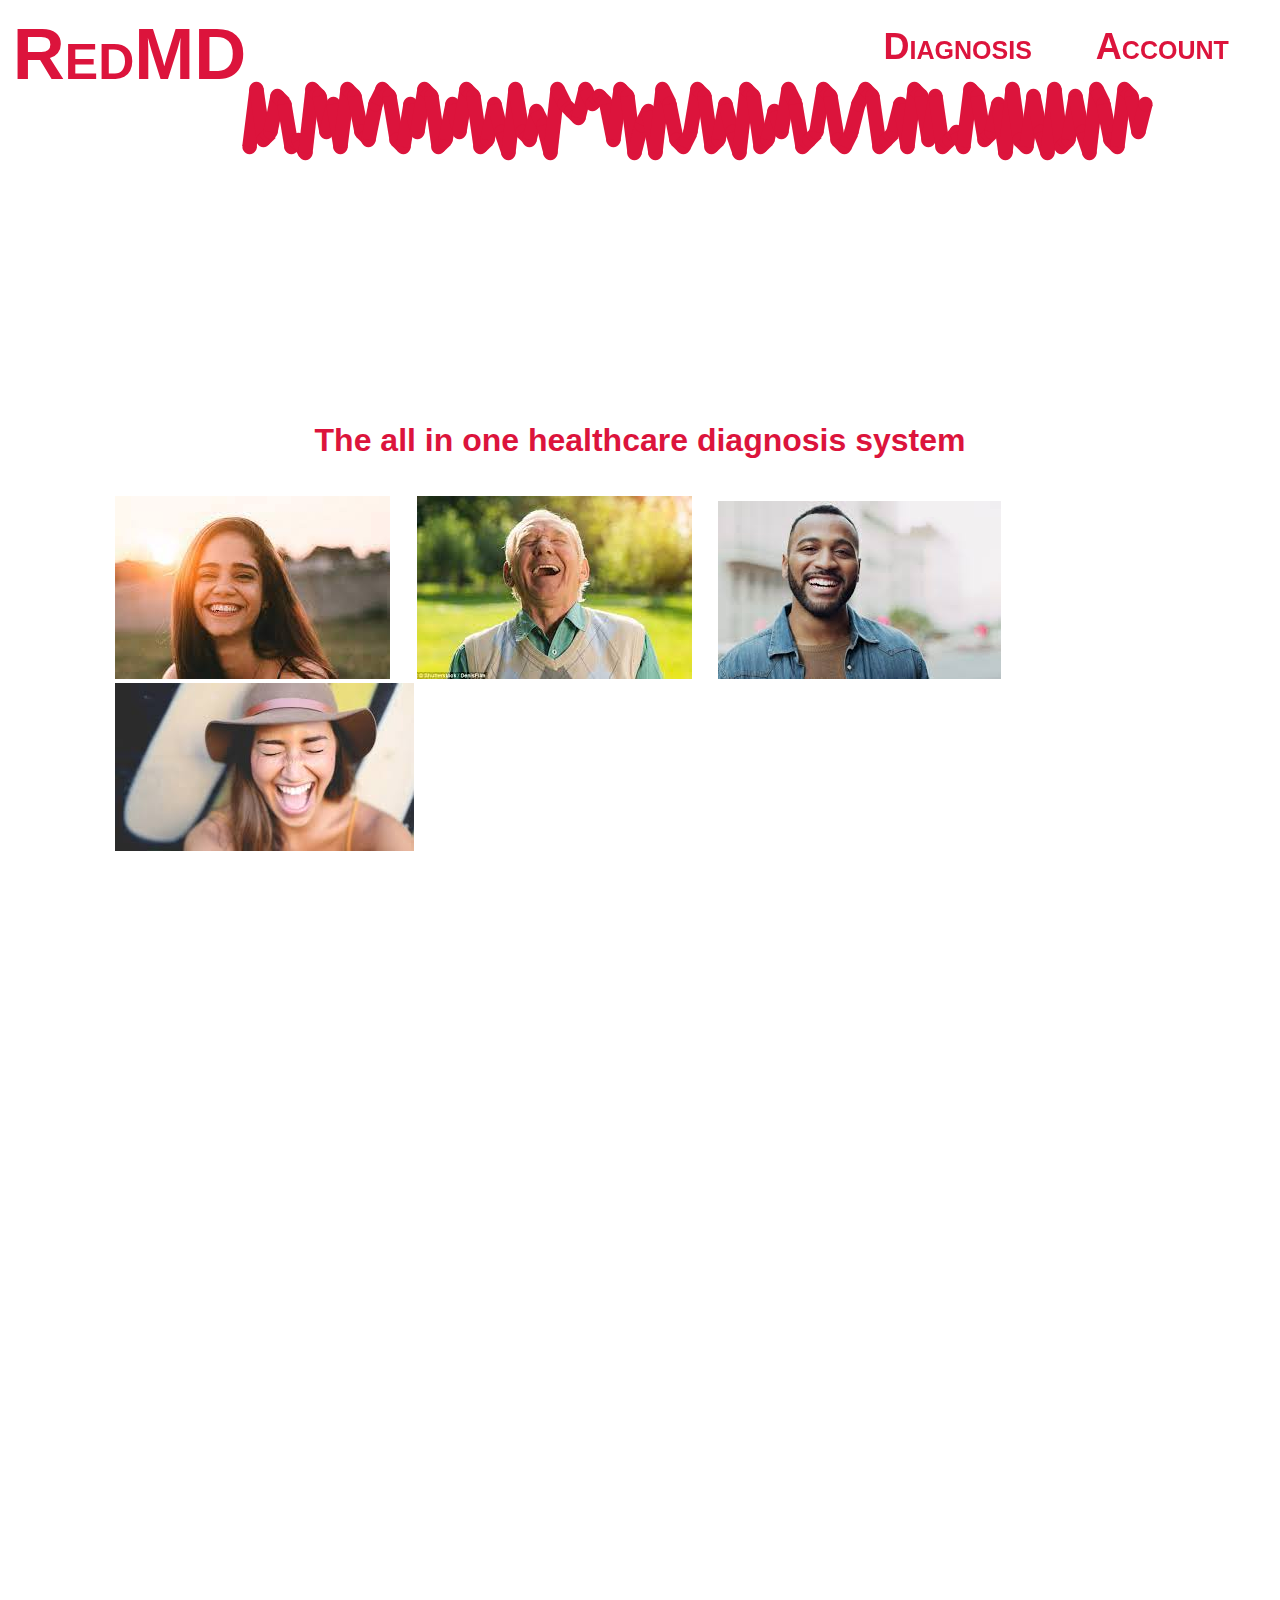
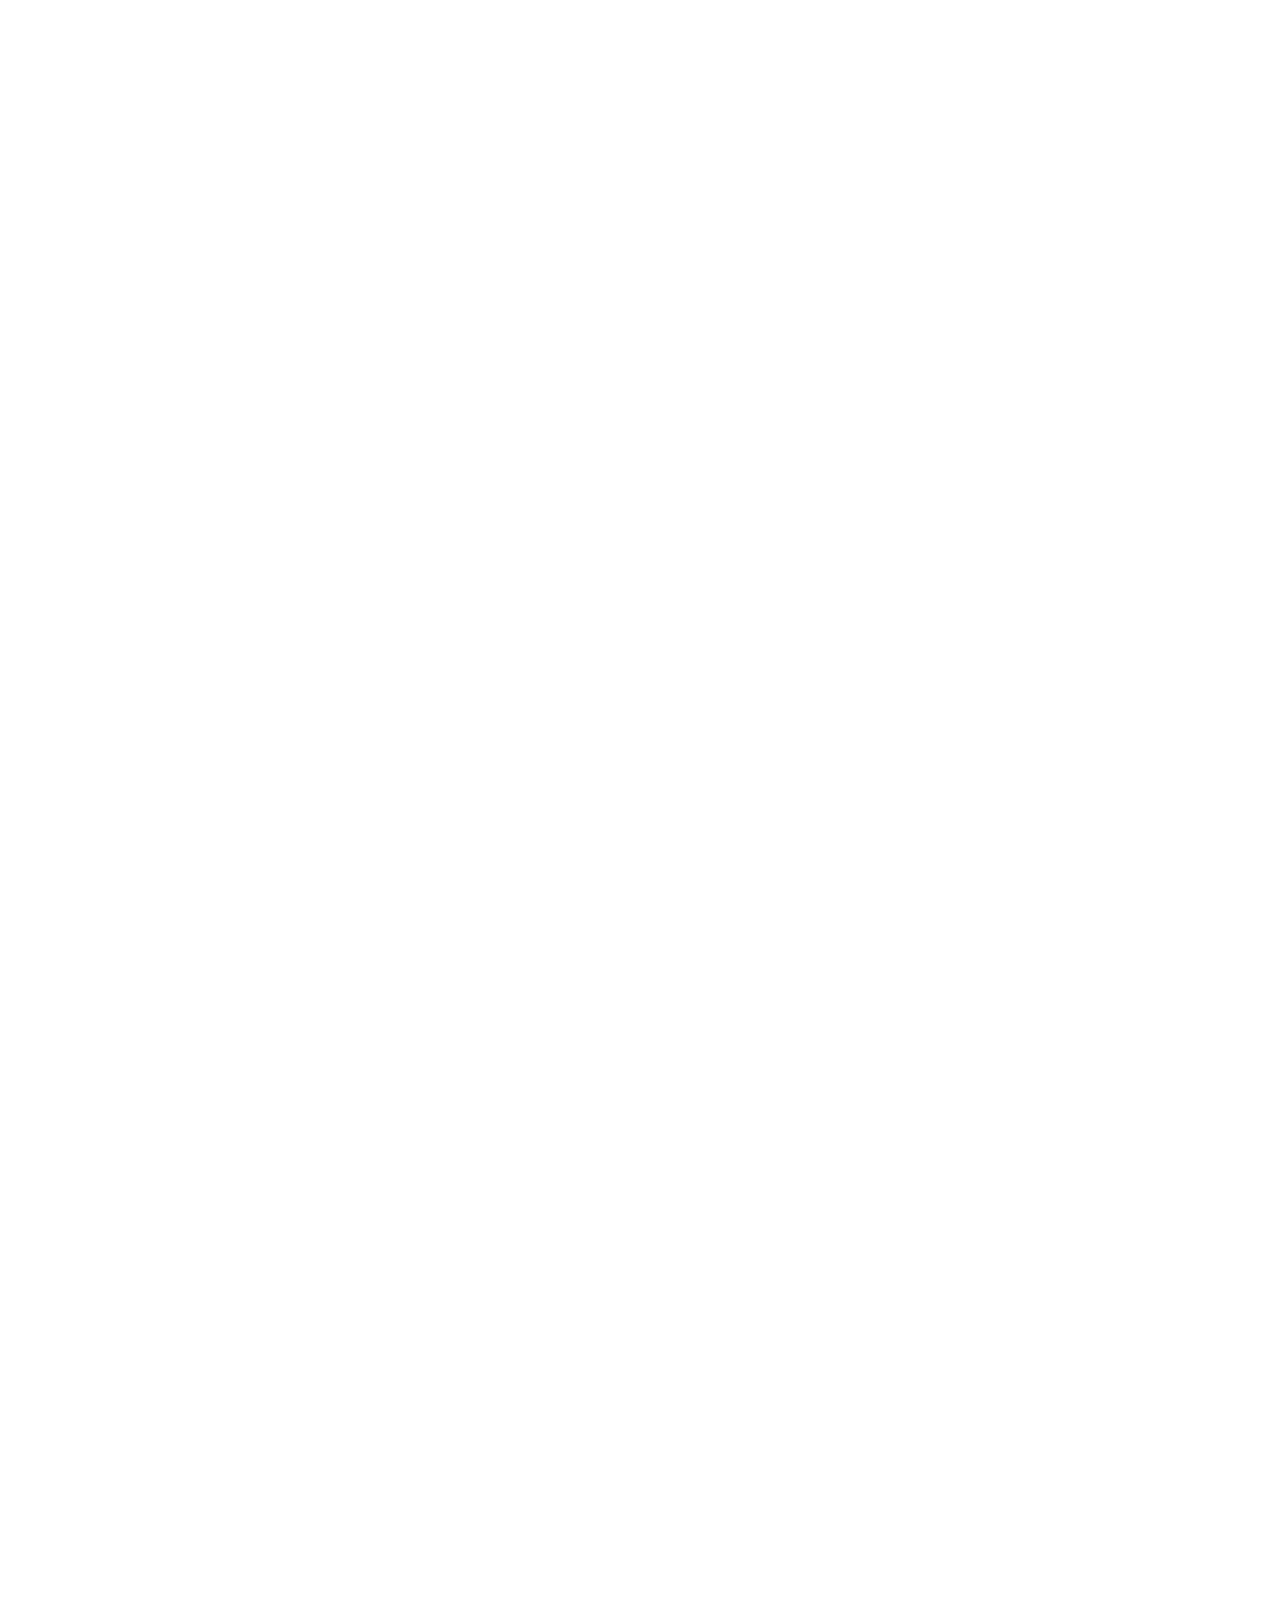
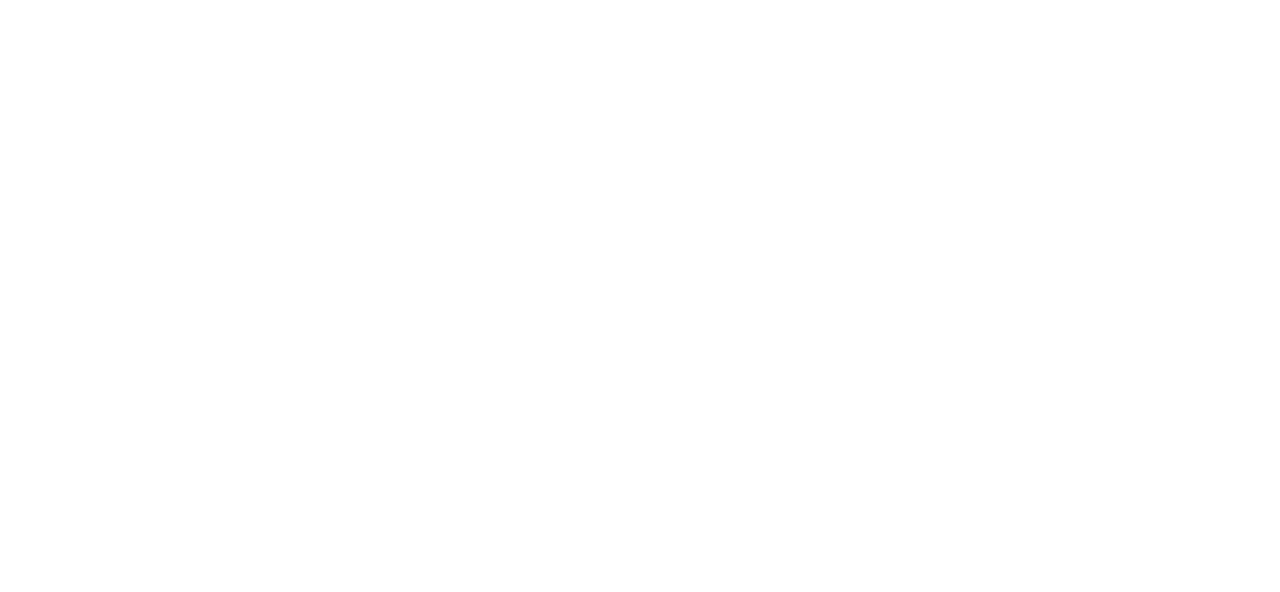
<file: index.html>
<!DOCTYPE html>
<html>

<head>
  <style>
    @import url("https://fonts.googleapis.com/css2?family=Open+Sans:wght@400;800&display=swap");
    @import url("https://fonts.googleapis.com/css2?family=Linefont&display=swap");
  </style>
  <link rel="stylesheet" href="global.css" />
  <script src="diagnosis.js"></script>
  <script defer src="heartbeat.js"></script>
  <script defer src="slide.js"></script>
  <title>RedMD</title>
  <meta name="viewport" content="width=device-width, height=device-height, initial-scale = 1" />
</head>

  <body>
    <div class="header">
      <li id="home"><a href="index.html">RedMD</a></li>
      <li class="navLink" id="login">
        Account
        <div id="loginDropdown">
          <p>Profile Name</p>
          <p>Medications</p>
          <p>Settings</p>
          <p>Log out</p>
        </div>
      </li>
      <li class="navLink"><a href="diagnosis.html">Diagnosis</a></li>
      <li><p id="heartbeat">hereismytext</p></li>
    </div>
    <div class="main">
      
      <!-- <input id="clickMe" type="button" value="analyze" onclick="analyze();" />
      <input
        id="clickMee"
        type="button"
        value="update"
        onclick="updateFeature('Malnutrition',20);"
      />
      <input
        id="clickMeee"
        type="button"
        value="delete"
        onclick="deleteFeature('Malnutrition');"
      /> -->

      <section class="slide">
        <h1>The all in one healthcare diagnosis system</h1>
        <ul class="scrollImages">
          <li><img src="Images/download (1).jpeg" alt=""></li> 
          <li><img src="Images/download.jpeg" alt=""></li>
          <li><img src="Images/images (1).jpeg" alt=""></li>
          <li><img src="Images/images.jpeg" alt=""></li>
        </ul>
      </section>

      <section class="slide">
        <h2>4 Concurrent Users</h2>
        <ul class="scrollImages">
          <li><img src="Images/image-removebg-preview (1).png" alt=""></li> 
        </ul></section>

      <section class="slide">
        <h2>330+ Diseases</h2>
        <ul class="scrollImages">
          <li><img src="Images/image-removebg-preview.png" alt=""></li> 
        </ul></section>
      <section class="slide">
        <h2>850+ Symptoms</h2>
        <ul class="scrollImages">
          <li><img src="Images/download (2).jpeg" alt=""></li> 
        </ul></section>
      
      
        
      </div>
    </div>
  </body>
</html>
</file>
<file: global.css>
/* base header */
.header {
  position: fixed;
  top: 0;
  width: 100%;
  height: 10%;
  font-family: "Open Sans ", sans-serif;
  font-size: 450%;
  font-variant: small-caps;
  font-weight: 800;
  background-color: white;
  color: crimson;
  padding: 1%;
  z-index: 10;
}

/* reverses header on hover*/
.header:hover,
.header:hover li,
.header:hover a,
.header:hover li #heartbeat {
  background-color: white;
  color: crimson;
  transition: 1s;
}

/*returns header to normal when not hovering*/
.header:not(:hover),
.header:not(:hover) li,
.header:not(:hover) a,
.header:not(:hover) li #heartbeat {
  background-color: crimson;
  color: white;
  transition: 1s;
}

.header li #heartbeat {
  vertical-align: middle;
  display: table-cell;
  font-family: "lineFont";
  color: white;
  border-color: black;
  width: fit-content;
  margin-left: 10%;
}

/*gives padding and space for header to main section*/
.main {
  padding: 5%;
  margin-top: 5%;
}

body {
  padding: 0;
  margin: 0;
}

.header li {
  list-style: none;
  float: left;
  color: crimson;
  text-align: center;
  text-decoration: none;
}

.header .navLink {
  font-size: 50%;
  margin-top: 1%;
  margin-right: 5%;
  padding-bottom: 0%;
  margin-bottom: 0%;
  float: right;
}

#loginDropdown {
  font-size: 50%;
  display: none;
  position: absolute;
  background-color: white;
  min-width: 160px;
  margin-right: 5%;
  padding: 1%;
  z-index: 1;
}

#login:hover #loginDropdown,
#loginDropdown:hover {
  display: block;
  transition: 25ms;
}

#login:not(:hover) #loginDropdown,
#loginDropdown:not(:hover) {
  display: none;
  transition: 10s;
}

input {
  margin-top: 1%;
}

.header a {
  text-decoration: none;
}

#myInput {
  background-image: url("/css/searchicon.png"); /* Add a search icon to input */
  background-position: 10px 12px; /* Position the search icon */
  background-repeat: no-repeat; /* Do not repeat the icon image */
  width: 100%; /* Full-width */
  font-size: 16px; /* Increase font-size */
  padding: 12px 20px 12px 40px; /* Add some padding */
  border: 1px solid #ddd; /* Add a grey border */
  margin-bottom: 12px; /* Add some space below the input */
}

#myUL {
  /* Remove default list styling */
  list-style-type: none;
  padding: 0;
  margin: 0;
}

#myUL li a {
  border: 1px solid #ddd; /* Add a border to all links */
  margin-top: -1px; /* Prevent double borders */
  background-color: #f6f6f6; /* Grey background color */
  padding: 12px; /* Add some padding */
  text-decoration: none; /* Remove default text underline */
  font-size: 18px; /* Increase the font-size */
  color: black; /* Add a black text color */
  display: block; /* Make it into a block element to fill the whole list */
}

#myUL li a:hover:not(.header) {
  background-color: #eee; /* Add a hover effect to all links, except for headers */
}

.btn {
  width: fit-content;
  font-size: 110%;
  font-weight: 600;
  font-variant: small-caps;
  font-stretch: narrower;
  color: crimson;
  background-color: whitesmoke;
  outline: none;
  border-radius: 15px;
  border-style: solid;
  border-color: crimson;
  border-width: 5px;
  margin: 0.5%;
}

.btn:hover {
  border-color: black;
  color: black;
  background-color: crimson;
}

section {
  display: grid;
  place-items: center;
  align-content: center;
  min-height: 100vh;
}

h1,
h2 {
  padding-top: 10%;
}

.scrollImages li {
  padding: 1%;
  list-style-type: none;
  display: inline;
}

.slide {
  opacity: 0;
  transition: all 1s;
}

.show {
  font-family: "Open Sans ", sans-serif;
  color:crimson;
  opacity: 1;
}











/* we have 200 lines now. There's my commit, *daniel* */
</file>
